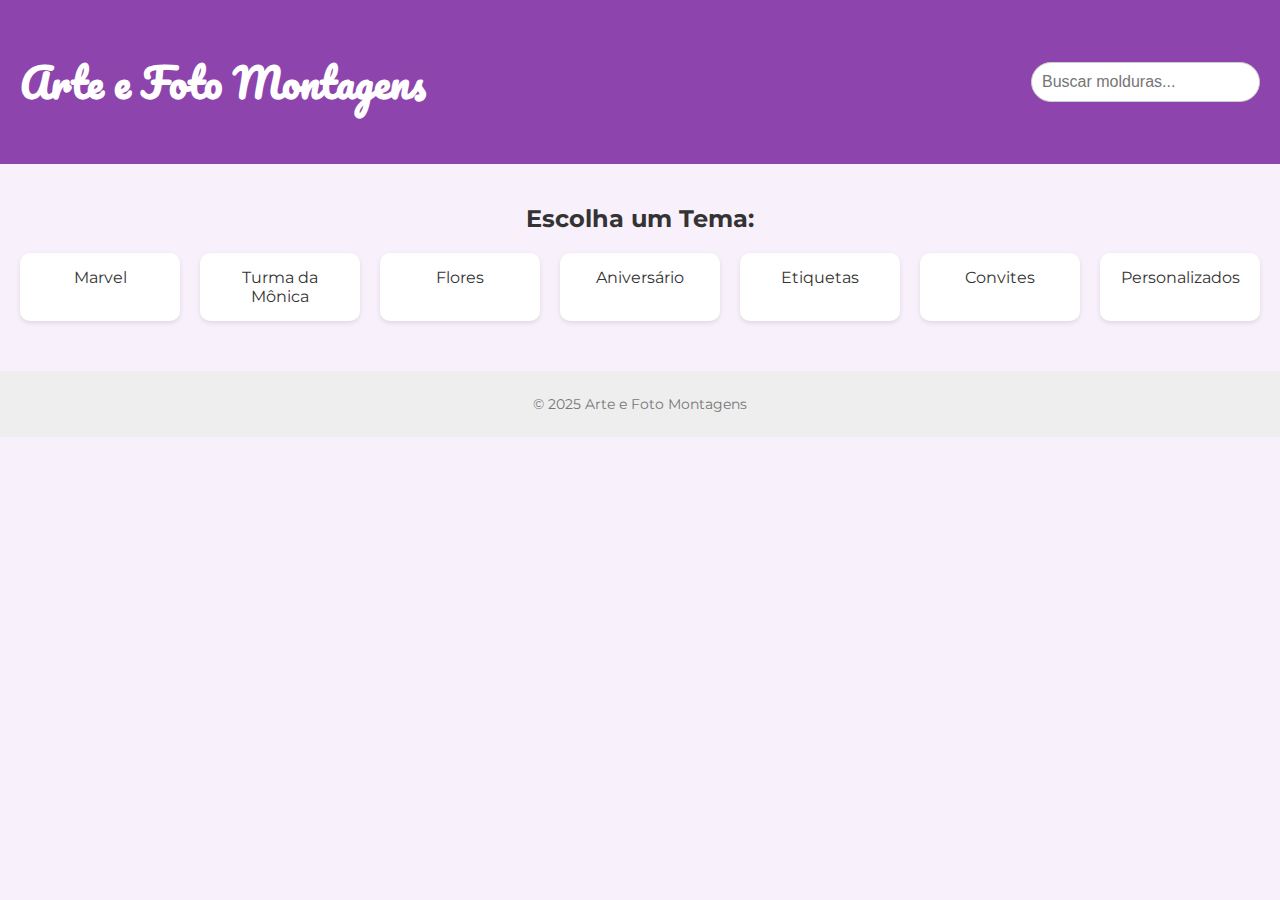
<file: index.html>
<!DOCTYPE html>
<html lang="pt-BR">
<head>
    <meta charset="UTF-8">
    <meta name="viewport" content="width=device-width, initial-scale=1.0">
    <title>Arte e Foto Montagens</title>
    <link rel="stylesheet" href="css/style.css">
    <link rel="preconnect" href="https://fonts.googleapis.com">
    <link rel="preconnect" href="https://fonts.gstatic.com" crossorigin>
    <link href="https://fonts.googleapis.com/css2?family=Montserrat:wght@400;700&family=Pacifico&display=swap" rel="stylesheet">
</head>
<body>
    <header>
        <h1>Arte e Foto Montagens</h1>
        <input type="text" id="search-input" placeholder="Buscar molduras...">
    </header>
    <main>
        <section id="themes">
            <h2>Escolha um Tema:</h2>
            <div class="themes-grid">
                </div>
        </section>
    </main>
    <footer>
        <p>&copy; 2025 Arte e Foto Montagens</p>
    </footer>
    <script src="js/script.js"></script>
</body>
</html>
</file>
<file: css/style.css>
body {
    font-family: 'Montserrat', sans-serif;
    margin: 0;
    padding: 0;
    background-color: #f8f0fa;
    color: #333;
    min-width: 300px;
}

header {
    background-color: #8e44ad;
    color: #fff;
    padding: 20px;
    text-align: left;
    display: flex;
    justify-content: space-between;
    align-items: center;
    position: relative;
}

header h1 {
    font-family: 'Pacifico', cursive;
    font-size: 2.5em;
    color: #ffffff;
}

button {
    background-color: #77c2c5;
    color: #fff;
    border: none;
    padding: 12px 20px;
    border-radius: 25px;
    cursor: pointer;
    font-weight: bold;
    transition: background-color 0.3s ease;
    z-index: 10;
    font-size: 1em;
}

button:hover {
    background-color: #579ea1;
}

main {
    padding: 20px;
}

footer {
    text-align: center;
    padding: 10px;
    background-color: #eee;
    color: #777;
    font-size: 0.9em;
}

/* Estilos para a página inicial (index.html) */
#themes {
    text-align: center;
    margin-bottom: 30px;
}

.themes-grid {
    display: grid;
    grid-template-columns: repeat(auto-fit, minmax(150px, 1fr));
    gap: 20px;
    margin-top: 20px;
}

.theme-link {
    display: block;
    background-color: #fff;
    padding: 15px;
    border-radius: 10px;
    text-decoration: none;
    color: #333;
    box-shadow: 0 2px 5px rgba(0, 0, 0, 0.1);
    transition: transform 0.2s ease-in-out;
}

.theme-link:hover {
    transform: scale(1.05);
}

#search-input {
    padding: 10px;
    border: 1px solid #ccc;
    border-radius: 25px;
    margin-left: auto;
    font-size: 1em;
}

@media (max-width: 650px) {
    header h1 {
        font-size: 2em;
    }
    #search-input {
        margin-left: 10px;
        width: calc(100% - 140px); /* Ajuste a largura conforme necessário */
    }
}

@media (max-width: 400px) {
    header h1 {
        font-size: 1.5em;
    }
}
</file>
